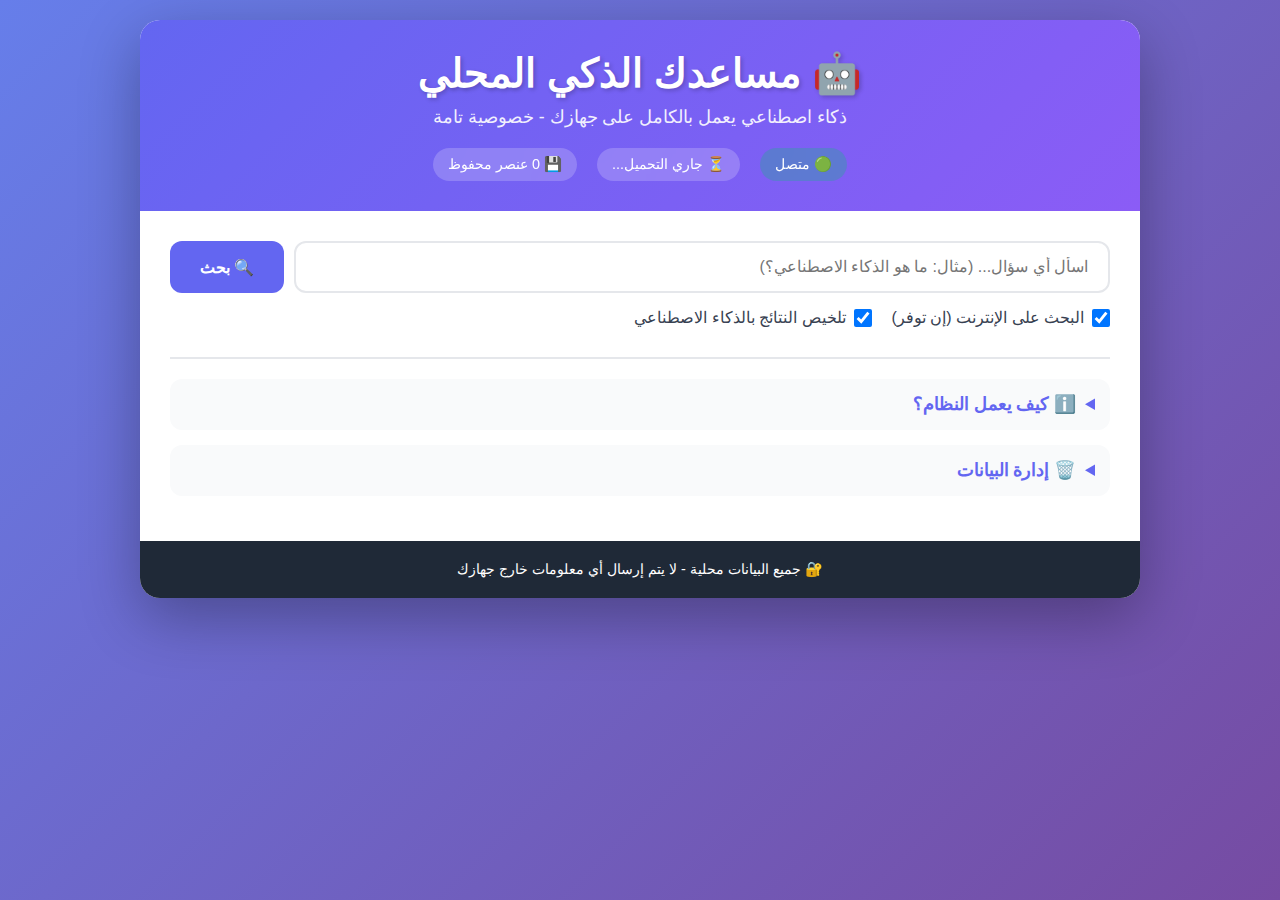
<file: index.html>
<!DOCTYPE html>
<html lang="ar" dir="rtl">
<head>
    <meta charset="UTF-8">
    <meta name="viewport" content="width=device-width, initial-scale=1.0">
    <title>مساعد الذكاء الاصطناعي المحلي</title>
    <link rel="stylesheet" href="styles.css">
    <link rel="manifest" href="manifest.json">
</head>
<body>
    <div class="container">
        <header>
            <h1>🤖 مساعدك الذكي المحلي</h1>
            <p class="subtitle">ذكاء اصطناعي يعمل بالكامل على جهازك - خصوصية تامة</p>
            <div class="status-bar">
                <span id="onlineStatus" class="status online">🟢 متصل</span>
                <span id="aiStatus" class="status">⏳ جاري التحميل...</span>
                <span id="storageStatus" class="status">💾 0 عنصر محفوظ</span>
            </div>
        </header>

        <main>
            <div class="search-section">
                <div class="input-group">
                    <input 
                        type="text" 
                        id="queryInput" 
                        placeholder="اسأل أي سؤال... (مثال: ما هو الذكاء الاصطناعي؟)"
                        autocomplete="off"
                    >
                    <button id="searchBtn" class="btn-primary">
                        🔍 بحث
                    </button>
                </div>
                <div class="options">
                    <label>
                        <input type="checkbox" id="onlineSearch" checked>
                        البحث على الإنترنت (إن توفر)
                    </label>
                    <label>
                        <input type="checkbox" id="useSummarization" checked>
                        تلخيص النتائج بالذكاء الاصطناعي
                    </label>
                </div>
            </div>

            <div id="loadingIndicator" class="loading hidden">
                <div class="spinner"></div>
                <p id="loadingText">جاري المعالجة...</p>
            </div>

            <div id="resultsSection" class="results-section hidden">
                <h2>📊 النتائج</h2>
                
                <div id="answerBox" class="answer-box hidden">
                    <h3>✨ الإجابة الذكية</h3>
                    <div id="aiAnswer"></div>
                </div>

                <div id="sourcesBox" class="sources-box hidden">
                    <h3>📚 المصادر</h3>
                    <div id="sourcesList"></div>
                </div>

                <div id="cachedBox" class="cached-box hidden">
                    <h3>💾 من الذاكرة المحلية</h3>
                    <div id="cachedResults"></div>
                </div>
            </div>

            <div class="info-section">
                <details>
                    <summary>ℹ️ كيف يعمل النظام؟</summary>
                    <ul>
                        <li>🔒 جميع البيانات مخزنة على جهازك فقط</li>
                        <li>🧠 نموذج AI يعمل داخل المتصفح بدون إرسال بيانات</li>
                        <li>🌐 يجلب المعلومات من مصادر مفتوحة (Wikipedia, RSS)</li>
                        <li>💾 يحفظ المعرفة محليًا للاستخدام الأوفلاين</li>
                        <li>⚡ يعمل بدون إنترنت باستخدام البيانات المحفوظة</li>
                    </ul>
                </details>
                
                <details>
                    <summary>🗑️ إدارة البيانات</summary>
                    <div class="data-management">
                        <button id="clearCacheBtn" class="btn-secondary">مسح الذاكرة</button>
                        <button id="exportDataBtn" class="btn-secondary">تصدير البيانات</button>
                        <button id="viewStatsBtn" class="btn-secondary">عرض الإحصائيات</button>
                    </div>
                </details>
            </div>
        </main>

        <footer>
            <p>🔐 جميع البيانات محلية - لا يتم إرسال أي معلومات خارج جهازك</p>
        </footer>
    </div>

    <script src="db.js"></script>
    <script src="fetcher.js"></script>
    <script src="processor.js"></script>
    <script src="ai-engine.js"></script>
    <script src="app.js"></script>
</body>
</html>
</file>
<file: styles.css>
:root {
    --primary: #6366f1;
    --primary-dark: #4f46e5;
    --secondary: #8b5cf6;
    --success: #10b981;
    --warning: #f59e0b;
    --danger: #ef4444;
    --dark: #1f2937;
    --light: #f9fafb;
    --border: #e5e7eb;
    --text: #374151;
    --text-light: #6b7280;
}

* {
    margin: 0;
    padding: 0;
    box-sizing: border-box;
}

body {
    font-family: 'Segoe UI', Tahoma, Geneva, Verdana, sans-serif;
    background: linear-gradient(135deg, #667eea 0%, #764ba2 100%);
    min-height: 100vh;
    padding: 20px;
    color: var(--text);
}

.container {
    max-width: 1000px;
    margin: 0 auto;
    background: white;
    border-radius: 20px;
    box-shadow: 0 20px 60px rgba(0,0,0,0.3);
    overflow: hidden;
}

header {
    background: linear-gradient(135deg, var(--primary) 0%, var(--secondary) 100%);
    color: white;
    padding: 30px;
    text-align: center;
}

header h1 {
    font-size: 2.5em;
    margin-bottom: 10px;
    text-shadow: 2px 2px 4px rgba(0,0,0,0.2);
}

.subtitle {
    font-size: 1.1em;
    opacity: 0.9;
    margin-bottom: 20px;
}

.status-bar {
    display: flex;
    justify-content: center;
    gap: 20px;
    flex-wrap: wrap;
    margin-top: 15px;
}

.status {
    background: rgba(255,255,255,0.2);
    padding: 8px 15px;
    border-radius: 20px;
    font-size: 0.9em;
    backdrop-filter: blur(10px);
}

.status.online {
    background: rgba(16, 185, 129, 0.3);
}

.status.offline {
    background: rgba(239, 68, 68, 0.3);
}

main {
    padding: 30px;
}

.search-section {
    margin-bottom: 30px;
}

.input-group {
    display: flex;
    gap: 10px;
    margin-bottom: 15px;
}

#queryInput {
    flex: 1;
    padding: 15px 20px;
    border: 2px solid var(--border);
    border-radius: 12px;
    font-size: 1em;
    transition: all 0.3s;
}

#queryInput:focus {
    outline: none;
    border-color: var(--primary);
    box-shadow: 0 0 0 3px rgba(99, 102, 241, 0.1);
}

.btn-primary, .btn-secondary {
    padding: 15px 30px;
    border: none;
    border-radius: 12px;
    font-size: 1em;
    font-weight: 600;
    cursor: pointer;
    transition: all 0.3s;
}

.btn-primary {
    background: var(--primary);
    color: white;
}

.btn-primary:hover {
    background: var(--primary-dark);
    transform: translateY(-2px);
    box-shadow: 0 5px 15px rgba(99, 102, 241, 0.4);
}

.btn-primary:disabled {
    background: var(--text-light);
    cursor: not-allowed;
    transform: none;
}

.btn-secondary {
    background: var(--light);
    color: var(--text);
    border: 1px solid var(--border);
}

.btn-secondary:hover {
    background: var(--border);
}

.options {
    display: flex;
    gap: 20px;
    flex-wrap: wrap;
}

.options label {
    display: flex;
    align-items: center;
    gap: 8px;
    cursor: pointer;
    user-select: none;
}

.options input[type="checkbox"] {
    width: 18px;
    height: 18px;
    cursor: pointer;
}

.loading {
    text-align: center;
    padding: 40px;
}

.spinner {
    border: 4px solid var(--border);
    border-top: 4px solid var(--primary);
    border-radius: 50%;
    width: 50px;
    height: 50px;
    animation: spin 1s linear infinite;
    margin: 0 auto 20px;
}

@keyframes spin {
    0% { transform: rotate(0deg); }
    100% { transform: rotate(360deg); }
}

.hidden {
    display: none !important;
}

.results-section {
    margin-top: 30px;
}

.results-section h2 {
    color: var(--primary);
    margin-bottom: 20px;
    font-size: 1.8em;
}

.answer-box, .sources-box, .cached-box {
    background: var(--light);
    border-radius: 12px;
    padding: 20px;
    margin-bottom: 20px;
    border: 1px solid var(--border);
}

.answer-box h3, .sources-box h3, .cached-box h3 {
    color: var(--secondary);
    margin-bottom: 15px;
    font-size: 1.3em;
}

#aiAnswer {
    line-height: 1.8;
    color: var(--text);
}

.source-item, .cached-item {
    background: white;
    padding: 15px;
    border-radius: 8px;
    margin-bottom: 10px;
    border-left: 4px solid var(--primary);
}

.source-item h4, .cached-item h4 {
    color: var(--primary);
    margin-bottom: 8px;
}

.source-item p, .cached-item p {
    color: var(--text-light);
    line-height: 1.6;
    margin-bottom: 8px;
}

.source-link {
    color: var(--primary);
    text-decoration: none;
    font-size: 0.9em;
}

.source-link:hover {
    text-decoration: underline;
}

.info-section {
    margin-top: 30px;
    border-top: 2px solid var(--border);
    padding-top: 20px;
}

details {
    background: var(--light);
    border-radius: 12px;
    padding: 15px;
    margin-bottom: 15px;
    cursor: pointer;
}

summary {
    font-weight: 600;
    color: var(--primary);
    user-select: none;
    font-size: 1.1em;
}

details ul {
    margin-top: 15px;
    margin-right: 20px;
}

details li {
    margin-bottom: 8px;
    line-height: 1.6;
}

.data-management {
    display: flex;
    gap: 10px;
    flex-wrap: wrap;
    margin-top: 15px;
}

footer {
    background: var(--dark);
    color: white;
    text-align: center;
    padding: 20px;
    font-size: 0.9em;
}

@media (max-width: 768px) {
    body {
        padding: 10px;
    }
    
    header h1 {
        font-size: 1.8em;
    }
    
    .input-group {
        flex-direction: column;
    }
    
    .status-bar {
        flex-direction: column;
        gap: 10px;
    }
    
    main {
        padding: 20px;
    }
}
</file>
